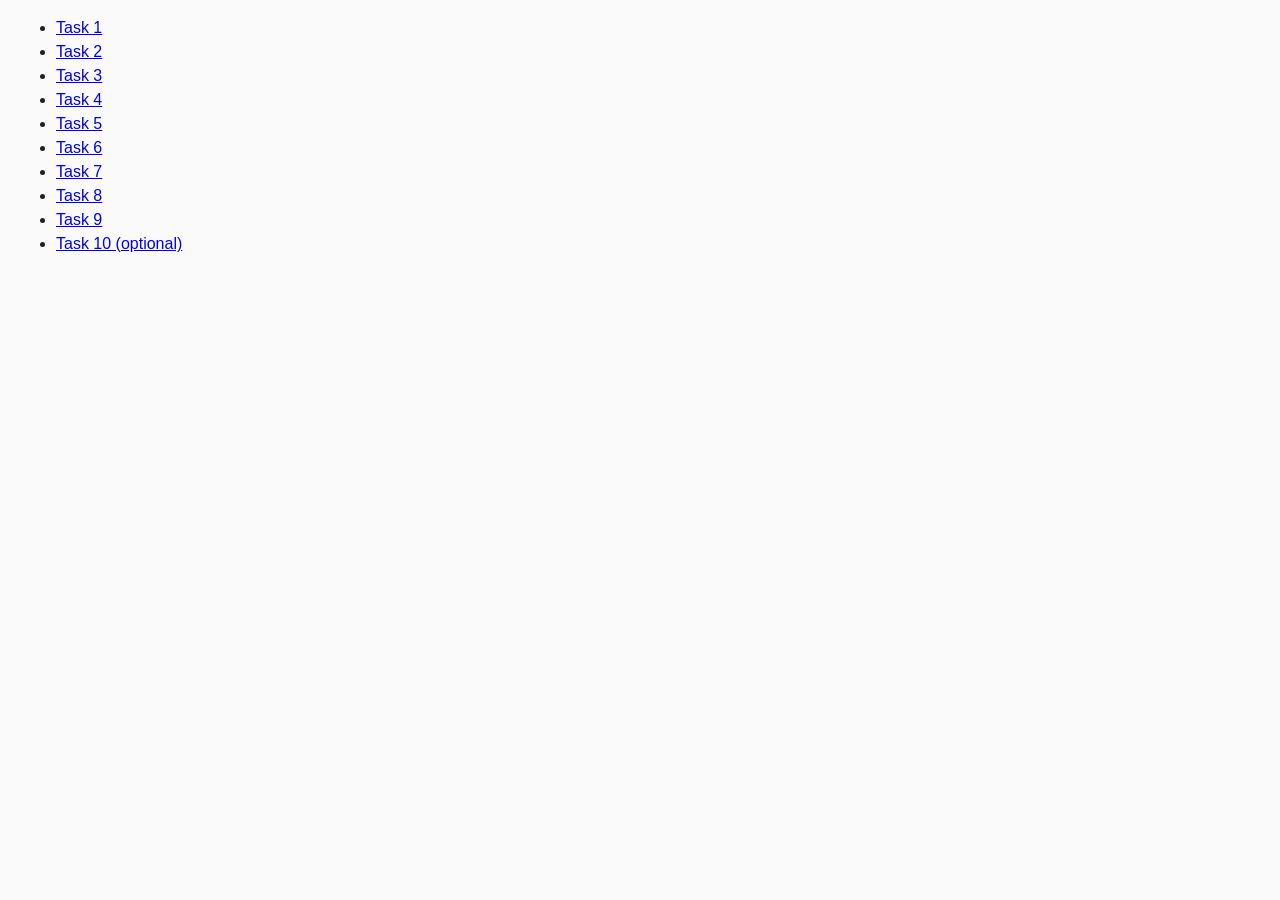
<file: index.html>
<!DOCTYPE html>
<html lang="ru">
  <head>
    <meta charset="UTF-8" />
    <meta http-equiv="X-UA-Compatible" content="IE=edge" />
    <meta name="viewport" content="width=device-width, initial-scale=1.0" />
    <title>Homework 6</title>
    <link rel="stylesheet" href="css/common.css" />
  </head>
  <body>
    <ul>
      <li><a href="task-01.html">Task 1</a></li>
      <li><a href="task-02.html">Task 2</a></li>
      <li><a href="task-03.html">Task 3</a></li>
      <li><a href="task-04.html">Task 4</a></li>
      <li><a href="task-05.html">Task 5</a></li>
      <li><a href="task-06.html">Task 6</a></li>
      <li><a href="task-07.html">Task 7</a></li>
      <li><a href="task-08.html">Task 8</a></li>
      <li><a href="task-09.html">Task 9</a></li>
      <li><a href="task-10.html">Task 10 (optional)</a></li>
    </ul>
  </body>
</html>
</file>
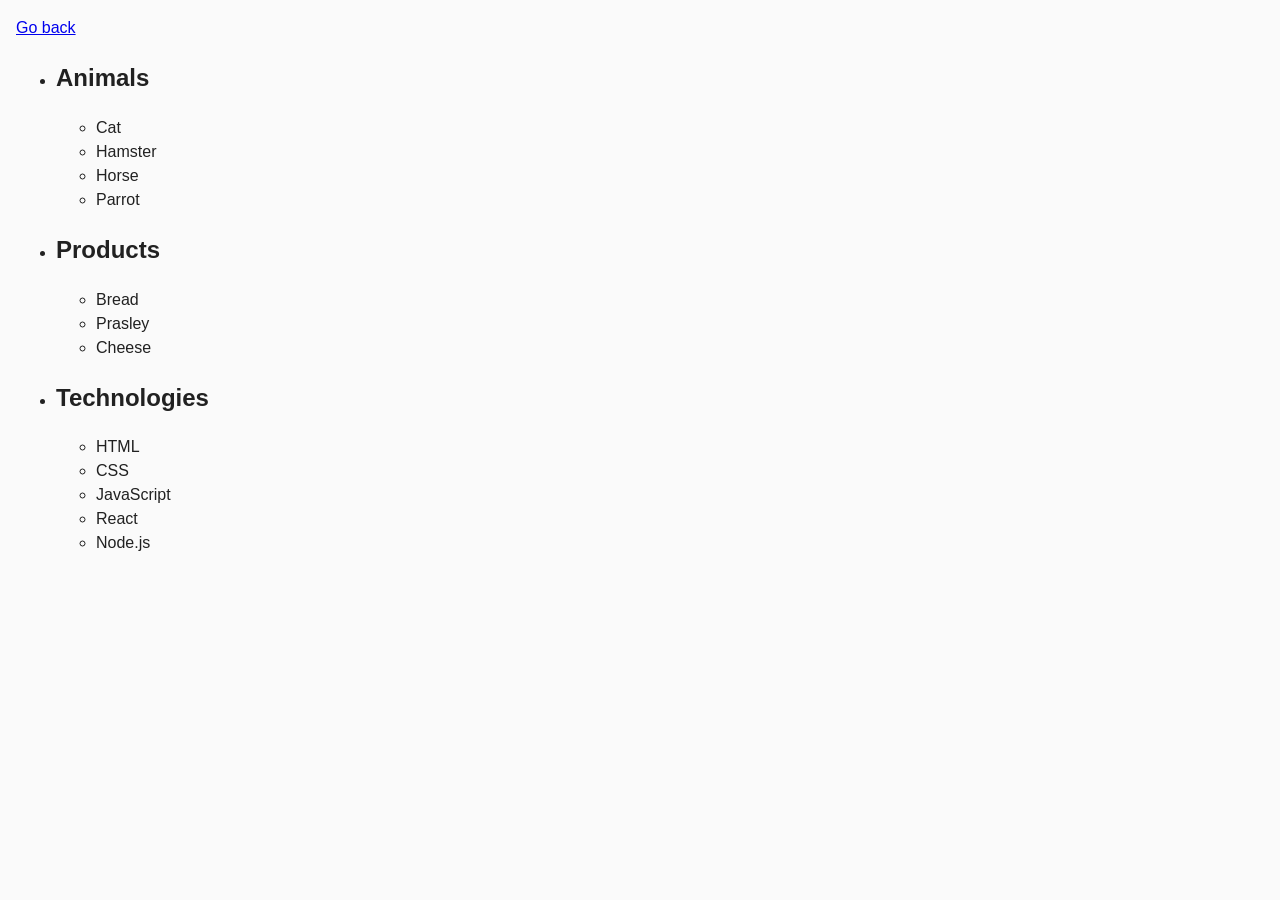
<file: task-01.html>
<!DOCTYPE html>
<html lang="ru">
  <head>
    <meta charset="UTF-8" />
    <meta http-equiv="X-UA-Compatible" content="IE=edge" />
    <meta name="viewport" content="width=device-width, initial-scale=1.0" />
    <title>Task 1</title>
    <link rel="stylesheet" href="css/common.css" />
  </head>
  <body>
    <p><a href="index.html">Go back</a></p>

    <ul style="" id="categories">
      <li class="item">
        <h2>Animals</h2>

        <ul>
          <li>Cat</li>
          <li>Hamster</li>
          <li>Horse</li>
          <li>Parrot</li>
        </ul>
      </li>
      <li class="item">
        <h2>Products</h2>

        <ul>
          <li>Bread</li>
          <li>Prasley</li>
          <li>Cheese</li>
        </ul>
      </li>
      <li class="item">
        <h2>Technologies</h2>

        <ul>
          <li>HTML</li>
          <li>CSS</li>
          <li>JavaScript</li>
          <li>React</li>
          <li>Node.js</li>
        </ul>
      </li>
    </ul>

    <script src="js/task-01.js" type="module"></script>
  </body>
</html>
</file>
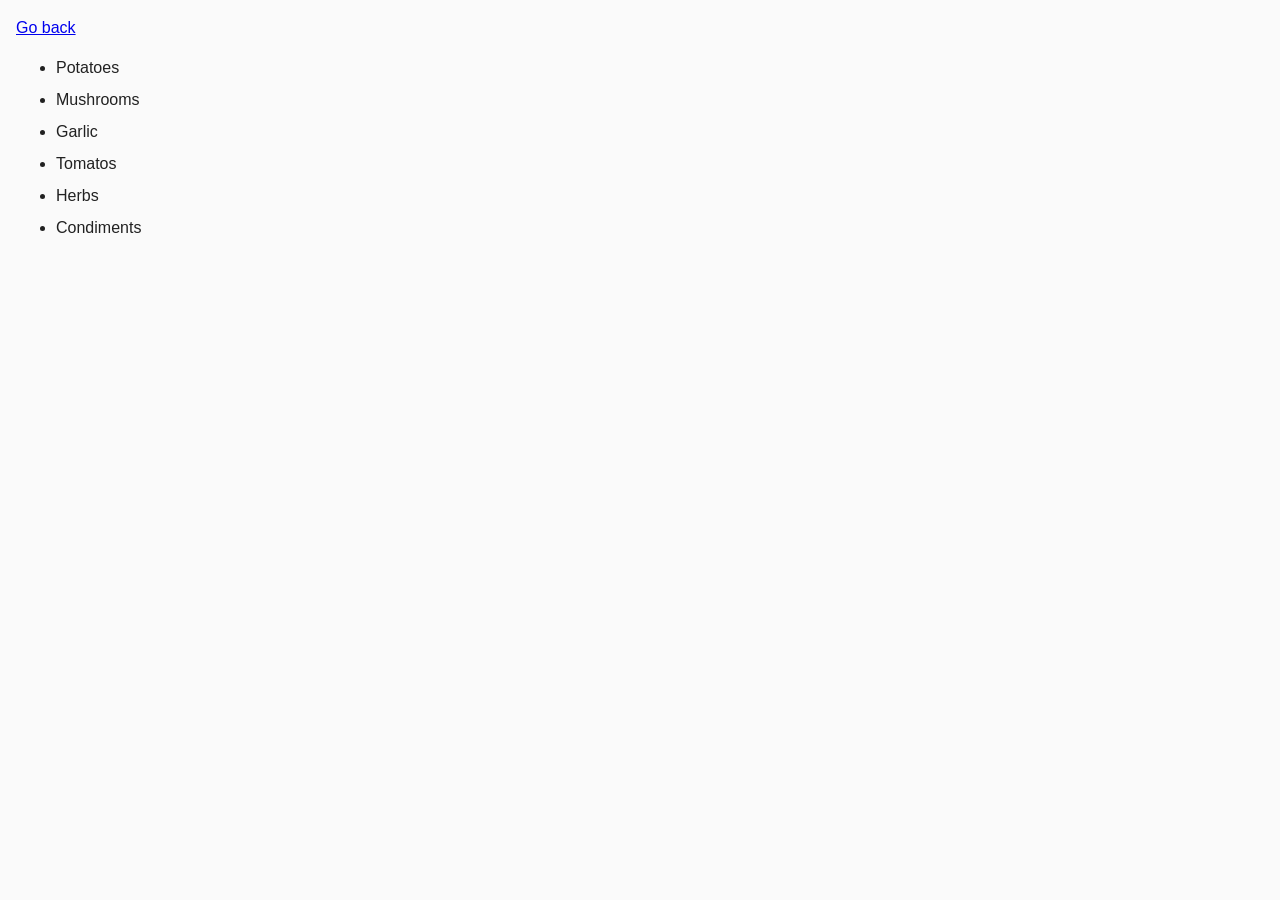
<file: task-02.html>
<!DOCTYPE html>
<html lang="ru">
  <head>
    <meta charset="UTF-8" />
    <meta http-equiv="X-UA-Compatible" content="IE=edge" />
    <meta name="viewport" content="width=device-width, initial-scale=1.0" />
    <title>Task 2</title>
    <link rel="stylesheet" href="css/common.css" />
    <style>
      .item {
        font-weight: 500;
      }

      .item:not(:last-child) {
        margin-bottom: 8px;
      }
    </style>
  </head>
  <body>
    <p><a href="index.html">Go back</a></p>

    <ul id="ingredients"></ul>

    <script src="js/task-02.js" type="module"></script>
  </body>
</html>
</file>
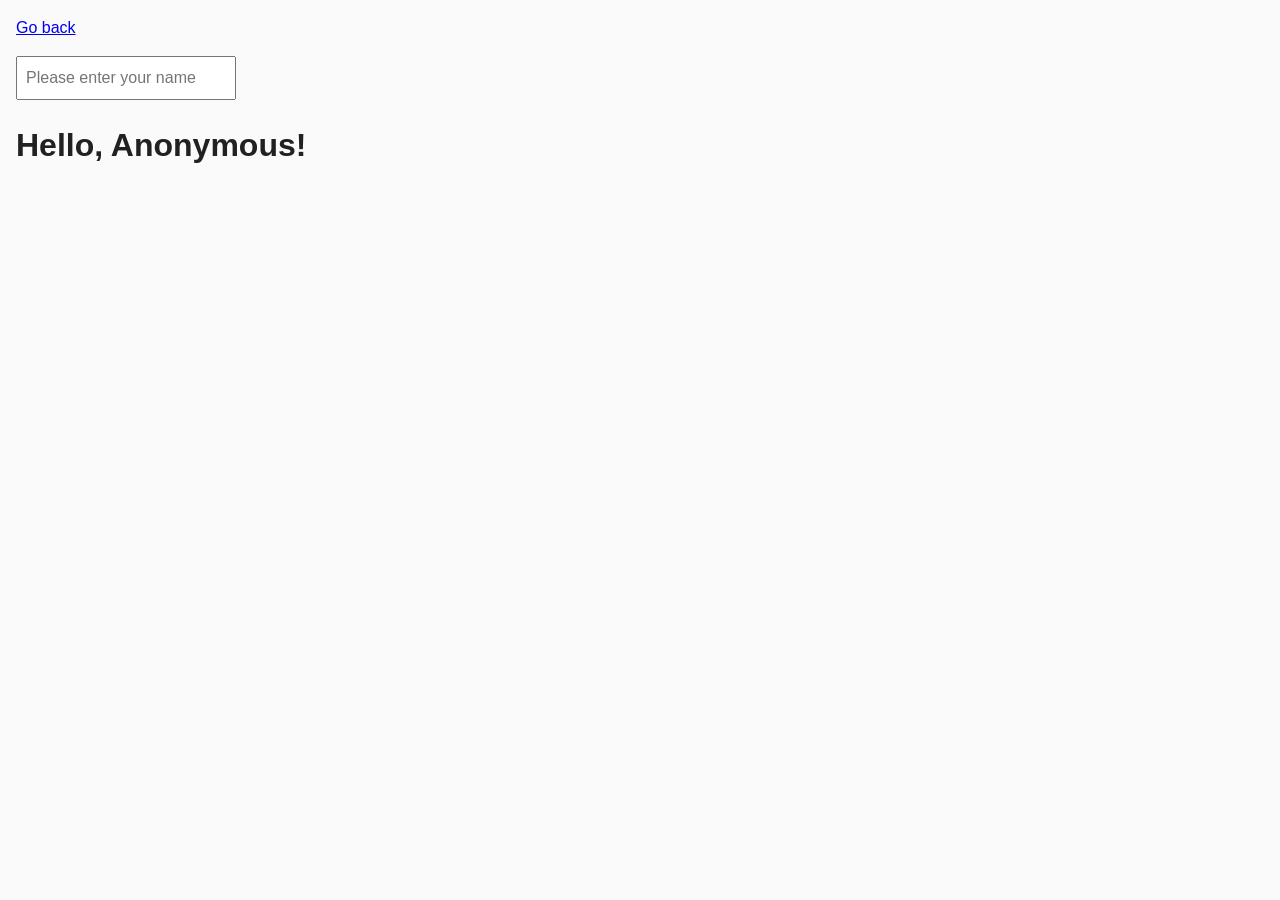
<file: task-05.html>
<!DOCTYPE html>
<html lang="ru">
  <head>
    <meta charset="UTF-8" />
    <meta http-equiv="X-UA-Compatible" content="IE=edge" />
    <meta name="viewport" content="width=device-width, initial-scale=1.0" />
    <title>Task 5</title>
    <link rel="stylesheet" href="css/common.css" />
  </head>
  <body>
    <p><a href="index.html">Go back</a></p>

    <input type="text" id="name-input" placeholder="Please enter your name" />
    <h1>Hello, <span id="name-output">Anonymous</span>!</h1>

    <script src="js/task-05.js" type="module"></script>
  </body>
</html>
</file>
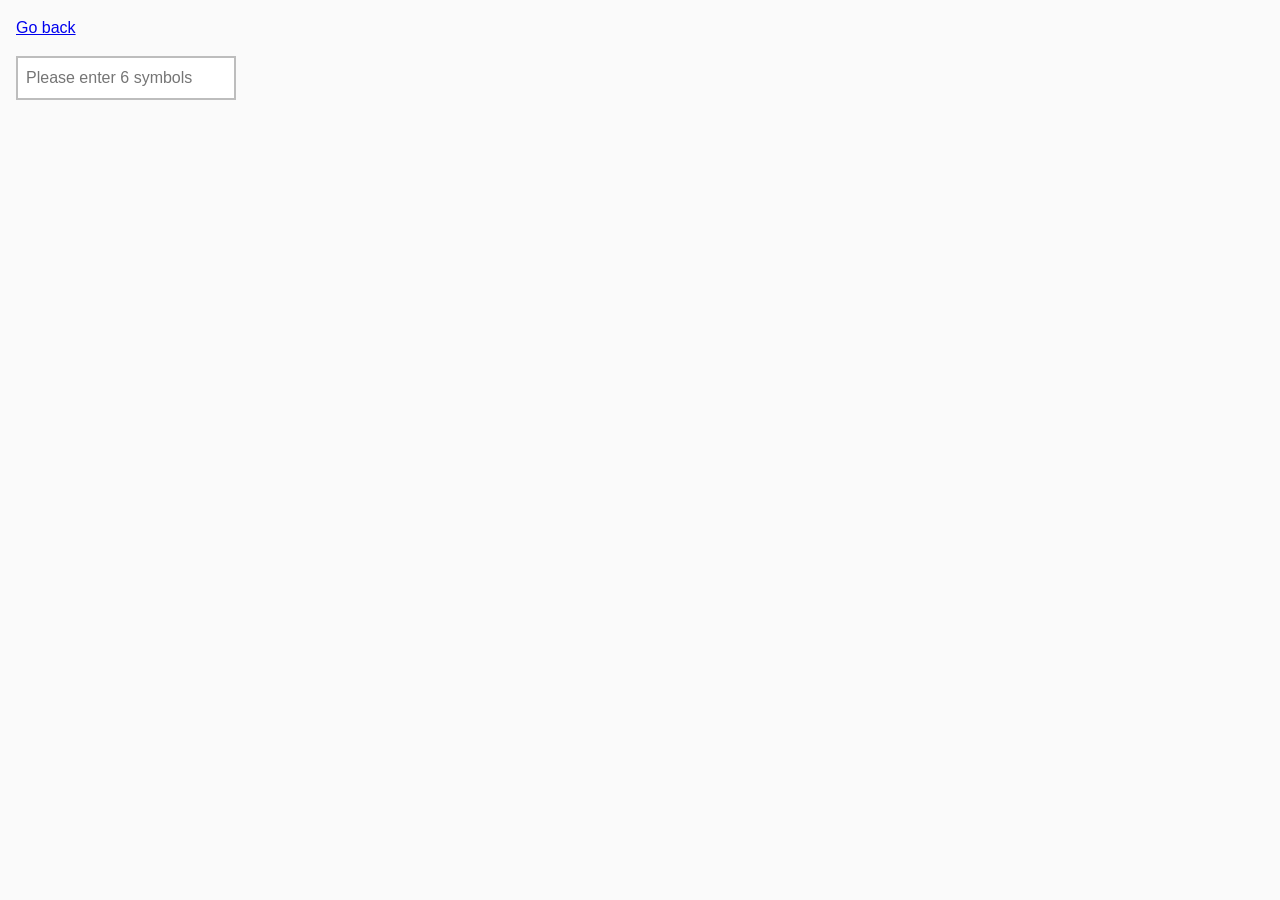
<file: task-06.html>
<!DOCTYPE html>
<html lang="ru">
  <head>
    <meta charset="UTF-8" />
    <meta http-equiv="X-UA-Compatible" content="IE=edge" />
    <meta name="viewport" content="width=device-width, initial-scale=1.0" />
    <title>Task 6</title>
    <link rel="stylesheet" href="css/common.css" />
    <style>
      #validation-input {
        border: 2px solid #bdbdbd;
      }

      #validation-input.valid {
        border-color: #4caf50;
      }

      #validation-input.invalid {
        border-color: #f44336;
      }
    </style>
  </head>
  <body>
    <p><a href="index.html">Go back</a></p>

    <input
      type="text"
      id="validation-input"
      data-length="6"
      placeholder="Please enter 6 symbols"
    />

    <script src="js/task-06.js" type="module"></script>
  </body>
</html>
</file>
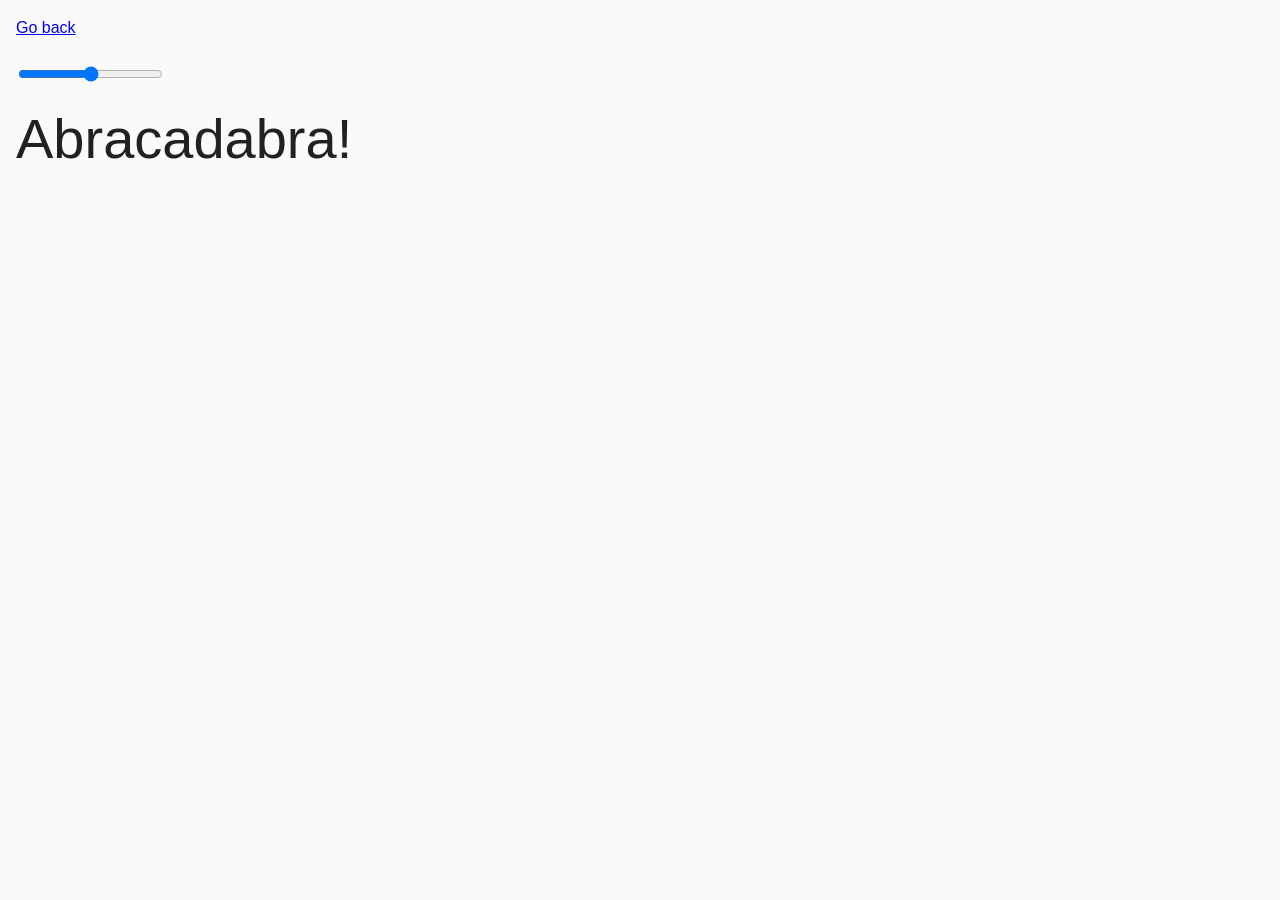
<file: task-07.html>
<!DOCTYPE html>
<html lang="ru">
  <head>
    <meta charset="UTF-8" />
    <meta http-equiv="X-UA-Compatible" content="IE=edge" />
    <meta name="viewport" content="width=device-width, initial-scale=1.0" />
    <title>Task 7</title>
    <link rel="stylesheet" href="css/common.css" />
  </head>
  <body>
    <p><a href="index.html">Go back</a></p>

    <input id="font-size-control" type="range" min="16" max="96" />
    <br />
    <span id="text">Abracadabra!</span>

    <script src="js/task-07.js" type="module"></script>
  </body>
</html>
</file>
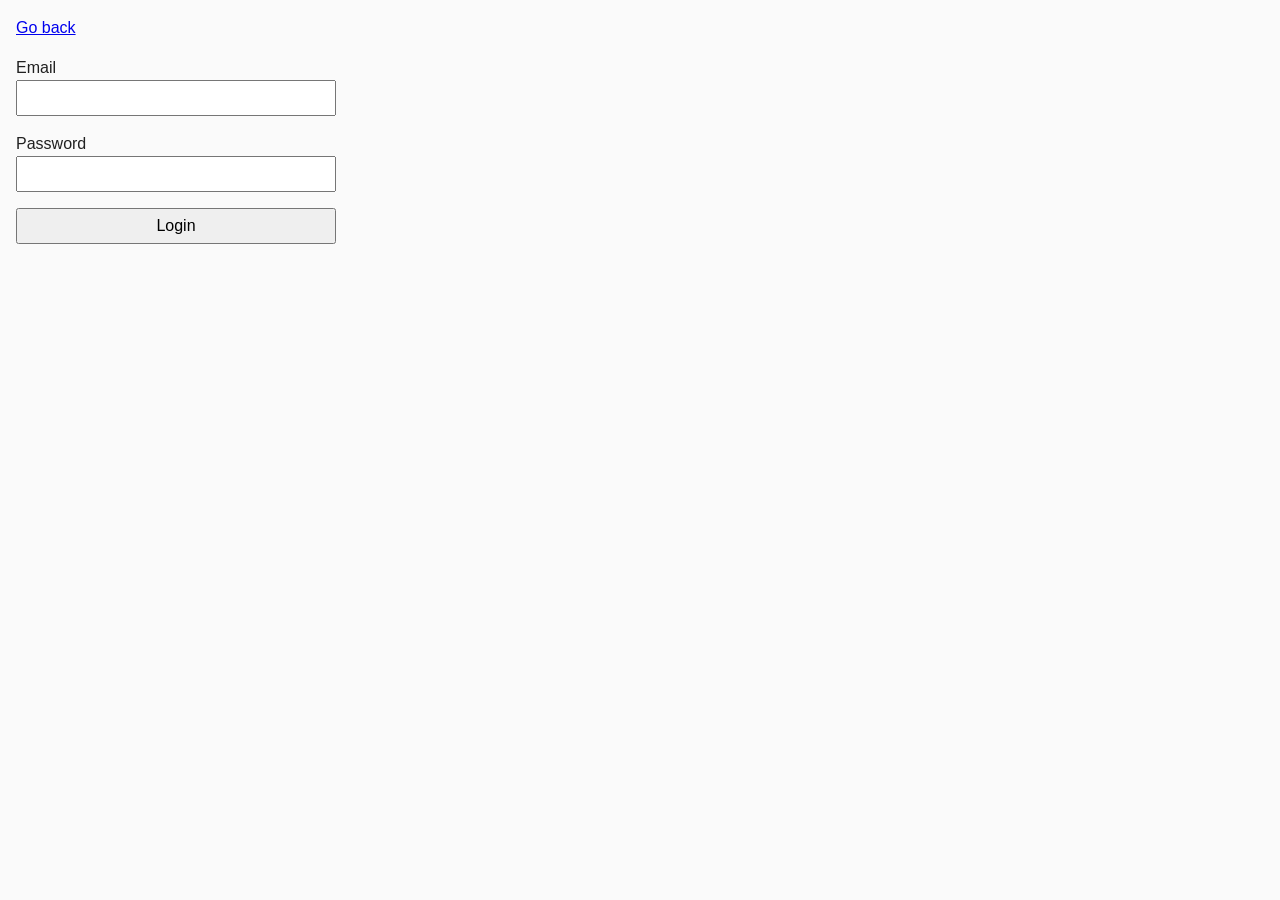
<file: task-08.html>
<!DOCTYPE html>
<html lang="ru">
  <head>
    <meta charset="UTF-8" />
    <meta http-equiv="X-UA-Compatible" content="IE=edge" />
    <meta name="viewport" content="width=device-width, initial-scale=1.0" />
    <title>Task 8</title>
    <link rel="stylesheet" href="css/common.css" />
    <style>
      .login-form {
        max-width: 320px;
        display: flex;
        flex-direction: column;
      }

      .login-form label {
        margin-bottom: 16px;
      }

      .login-form input,
      .login-form button {
        width: 100%;
        padding: 4px;
        font: inherit;
      }
    </style>
  </head>
  <body>
    <p><a href="index.html">Go back</a></p>

    <form class="login-form">
      <label>
        Email
        <input type="email" name="email" />
      </label>
      <label>
        Password
        <input type="password" name="password" />
      </label>
      <button type="submit">Login</button>
    </form>

    <script src="js/task-08.js" type="module"></script>
  </body>
</html>
</file>
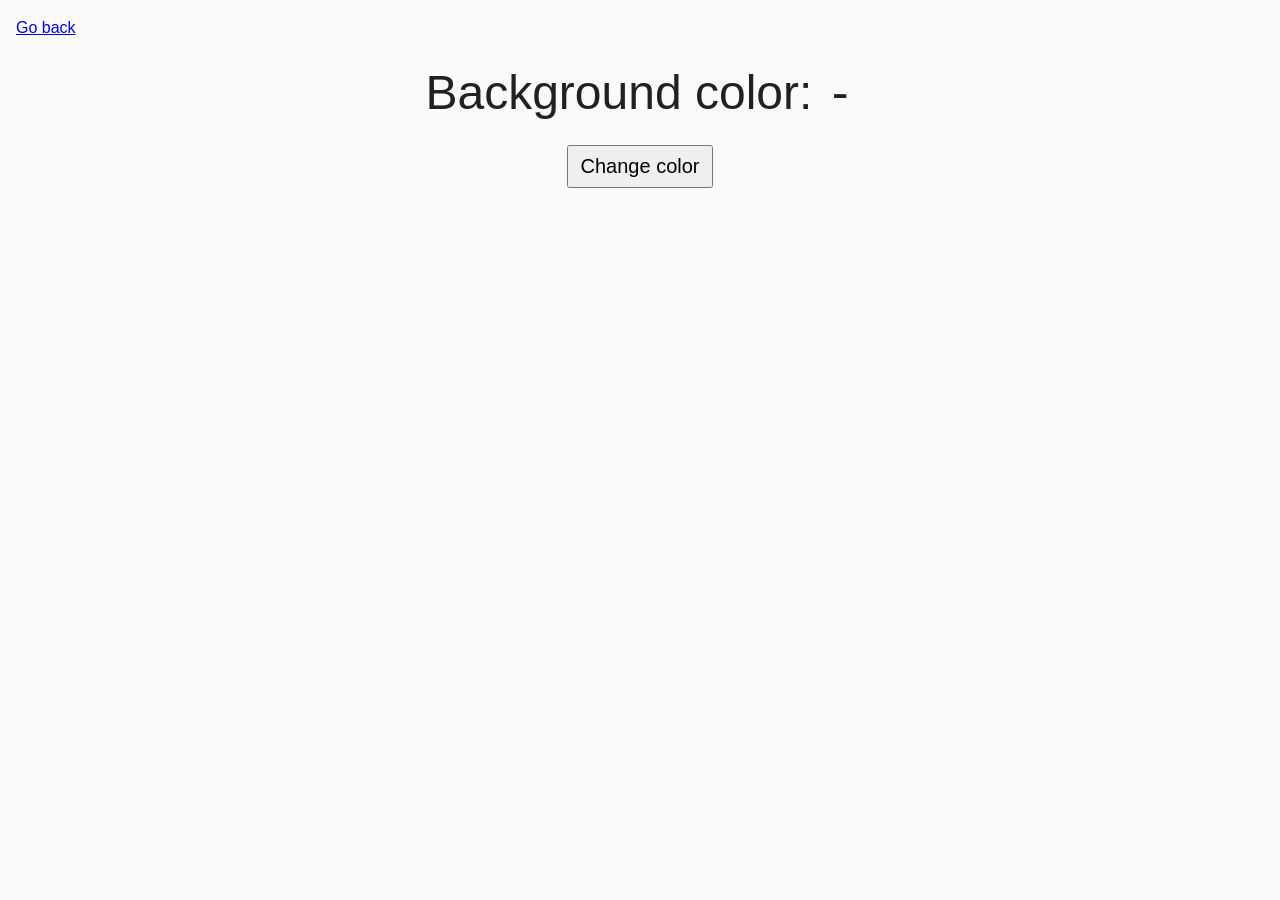
<file: task-09.html>
<!DOCTYPE html>
<html lang="ru">
  <head>
    <meta charset="UTF-8" />
    <meta http-equiv="X-UA-Compatible" content="IE=edge" />
    <meta name="viewport" content="width=device-width, initial-scale=1.0" />
    <title>Task 9</title>
    <link rel="stylesheet" href="css/common.css" />
    <style>
      .widget {
        text-align: center;
      }

      .widget p {
        margin-top: 0;
        margin-bottom: 16px;
        font-size: 48px;
      }

      .widget span {
        font-family: monospace;
      }

      .widget button {
        padding: 8px 12px;
        font-size: 20px;
        cursor: pointer;
      }
    </style>
  </head>
  <body>
    <p><a href="index.html">Go back</a></p>

    <div class="widget">
      <p>Background color: <span class="color">-</span></p>
      <button type="button" class="change-color">Change color</button>
    </div>

    <script src="js/task-09.js" type="module"></script>
  </body>
</html>
</file>
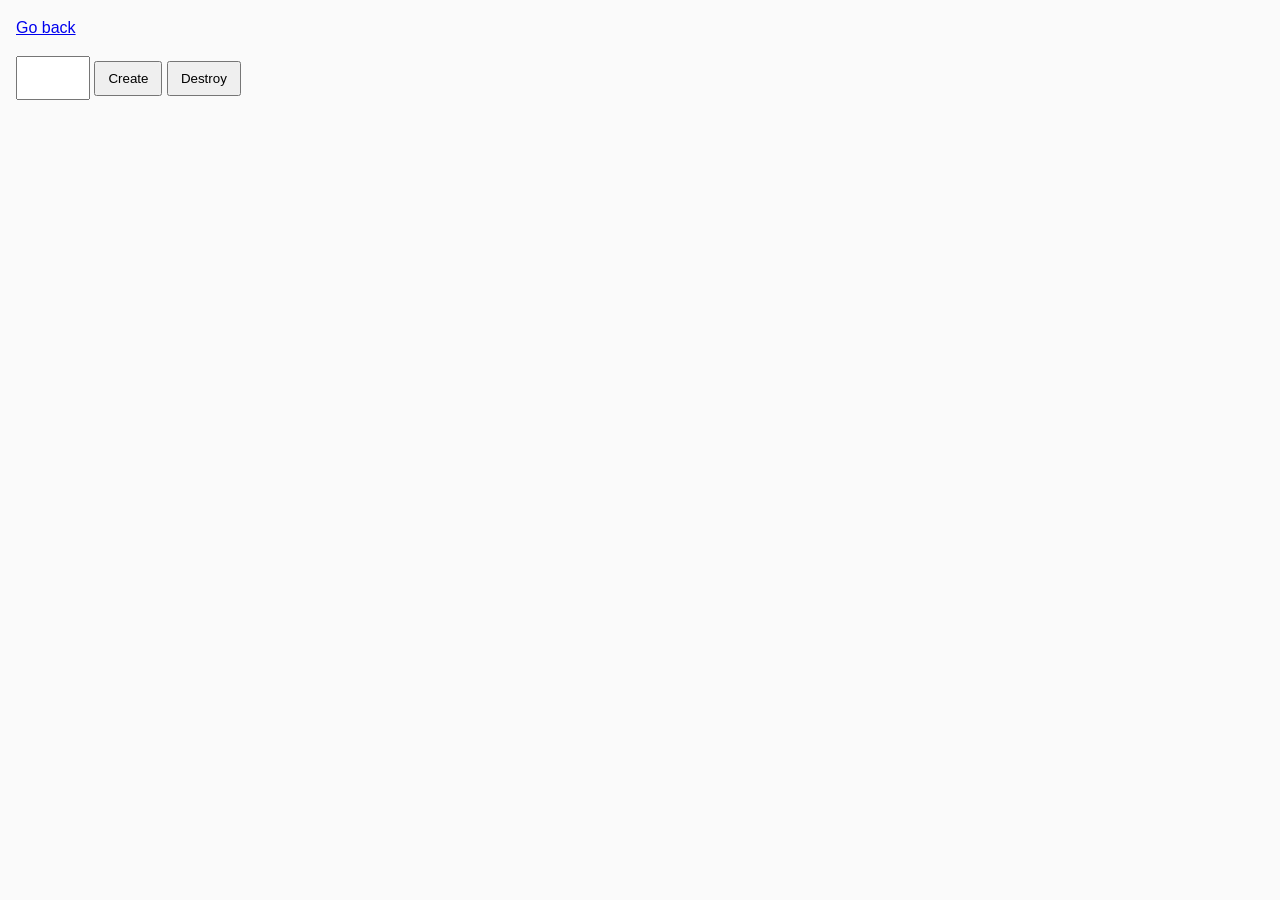
<file: task-10.html>
<!DOCTYPE html>
<html lang="ru">
  <head>
    <meta charset="UTF-8" />
    <meta http-equiv="X-UA-Compatible" content="IE=edge" />
    <meta name="viewport" content="width=device-width, initial-scale=1.0" />
    <title>Task 10 (optional)</title>
    <link rel="stylesheet" href="css/common.css" />
  </head>
  <body>
    <p><a href="index.html">Go back</a></p>

    <div id="controls">
      <input type="number" min="1" max="100" step="1" />
      <button type="button" data-create>Create</button>
      <button type="button" data-destroy>Destroy</button>
    </div>

    <div id="boxes"></div>


    

    <script src="js/task-10.js" type="module"></script>
  </body>
</html>
</file>
<file: css/common.css>
* {
  box-sizing: border-box;
}

body {
  margin: 16px;
  font-family: -apple-system, BlinkMacSystemFont, 'Segoe UI', Roboto, Oxygen,
    Ubuntu, Cantarell, 'Open Sans', 'Helvetica Neue', sans-serif;
  -webkit-font-smoothing: antialiased;
  -moz-osx-font-smoothing: grayscale;
  background-color: #fafafa;
  color: #212121;
  line-height: 1.5;
}

input {
  padding: 8px;
  font: inherit;
}

button {
  padding: 8px 12px;
  cursor: pointer;
}
</file>
